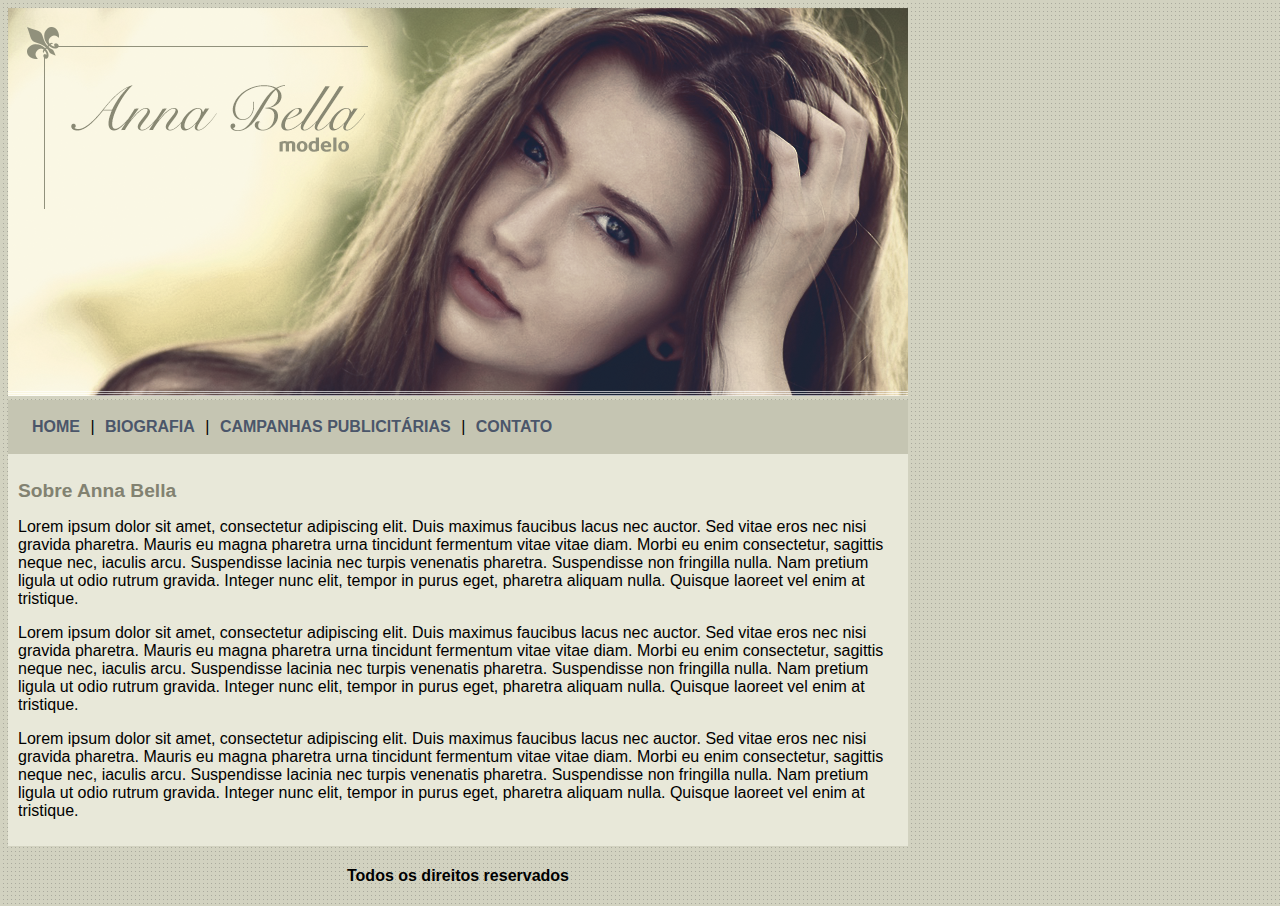
<file: index.html>
<!DOCTYPE html>
<html>
	<head>
		<title>Anna Bella - Página principal</title>
		<meta charset="utf-8">
		<link rel="stylesheet" type="text/css" href="estilos.css">
	</head>
	<body>

		<div>

			<img src="imagens/capa.png">

			<div id="menu">
				
				<a href="index.html">HOME</a> | 
				<a href="biografia.html">BIOGRAFIA</a> |
				<a href="campanhas-publicitarias.html">CAMPANHAS PUBLICITÁRIAS</a> |
				<a href="contato.html">CONTATO</a>

			</div>

		</div>

		<div id="sobre">
			
			<h2>Sobre Anna Bella</h2>

			<p>
				Lorem ipsum dolor sit amet, consectetur adipiscing elit. Duis maximus faucibus lacus nec auctor. Sed vitae eros nec nisi gravida pharetra. Mauris eu magna pharetra urna tincidunt fermentum vitae vitae diam. Morbi eu enim consectetur, sagittis neque nec, iaculis arcu. Suspendisse lacinia nec turpis venenatis pharetra. Suspendisse non fringilla nulla. Nam pretium ligula ut odio rutrum gravida. Integer nunc elit, tempor in purus eget, pharetra aliquam nulla. Quisque laoreet vel enim at tristique.
			</p>

			<p>
				Lorem ipsum dolor sit amet, consectetur adipiscing elit. Duis maximus faucibus lacus nec auctor. Sed vitae eros nec nisi gravida pharetra. Mauris eu magna pharetra urna tincidunt fermentum vitae vitae diam. Morbi eu enim consectetur, sagittis neque nec, iaculis arcu. Suspendisse lacinia nec turpis venenatis pharetra. Suspendisse non fringilla nulla. Nam pretium ligula ut odio rutrum gravida. Integer nunc elit, tempor in purus eget, pharetra aliquam nulla. Quisque laoreet vel enim at tristique.

			<p>
				Lorem ipsum dolor sit amet, consectetur adipiscing elit. Duis maximus faucibus lacus nec auctor. Sed vitae eros nec nisi gravida pharetra. Mauris eu magna pharetra urna tincidunt fermentum vitae vitae diam. Morbi eu enim consectetur, sagittis neque nec, iaculis arcu. Suspendisse lacinia nec turpis venenatis pharetra. Suspendisse non fringilla nulla. Nam pretium ligula ut odio rutrum gravida. Integer nunc elit, tempor in purus eget, pharetra aliquam nulla. Quisque laoreet vel enim at tristique.
			</p>

		</div>

		<div class="rodape">

			<h4>Todos os direitos reservados</h4>
			
		</div>
		

	</body>
</html>
</file>
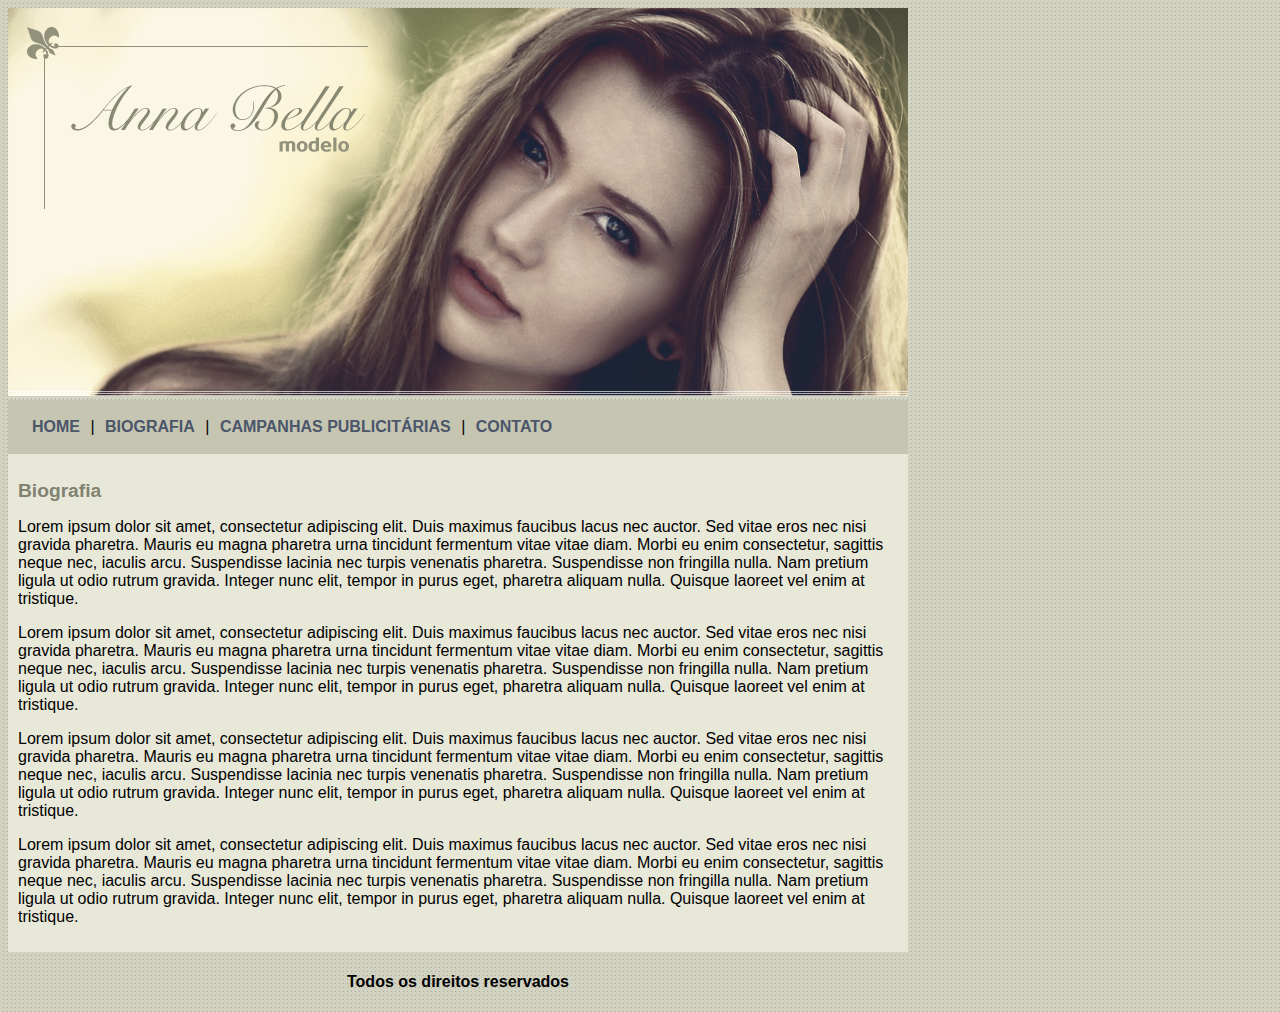
<file: biografia.html>
<!DOCTYPE html>
<html>
	<head>
		<title>Anna Bella - Biografia</title>
		<meta charset="utf-8">
		<link rel="stylesheet" type="text/css" href="estilos.css">
	</head>
	<body>

		<div>

			<img src="imagens/capa.png">

			<div id="menu">
				
				<a href="index.html">HOME</a> | 
				<a href="biografia.html">BIOGRAFIA</a> |
				<a href="campanhas-publicitarias.html">CAMPANHAS PUBLICITÁRIAS</a> |
				<a href="contato.html">CONTATO</a>

			</div>

		</div>

		<div id="sobre">
			
			<h2 class="titulo">Biografia</h2>

			<p>
				Lorem ipsum dolor sit amet, consectetur adipiscing elit. Duis maximus faucibus lacus nec auctor. Sed vitae eros nec nisi gravida pharetra. Mauris eu magna pharetra urna tincidunt fermentum vitae vitae diam. Morbi eu enim consectetur, sagittis neque nec, iaculis arcu. Suspendisse lacinia nec turpis venenatis pharetra. Suspendisse non fringilla nulla. Nam pretium ligula ut odio rutrum gravida. Integer nunc elit, tempor in purus eget, pharetra aliquam nulla. Quisque laoreet vel enim at tristique.
			</p>

			<p>
				Lorem ipsum dolor sit amet, consectetur adipiscing elit. Duis maximus faucibus lacus nec auctor. Sed vitae eros nec nisi gravida pharetra. Mauris eu magna pharetra urna tincidunt fermentum vitae vitae diam. Morbi eu enim consectetur, sagittis neque nec, iaculis arcu. Suspendisse lacinia nec turpis venenatis pharetra. Suspendisse non fringilla nulla. Nam pretium ligula ut odio rutrum gravida. Integer nunc elit, tempor in purus eget, pharetra aliquam nulla. Quisque laoreet vel enim at tristique.

			<p>
				Lorem ipsum dolor sit amet, consectetur adipiscing elit. Duis maximus faucibus lacus nec auctor. Sed vitae eros nec nisi gravida pharetra. Mauris eu magna pharetra urna tincidunt fermentum vitae vitae diam. Morbi eu enim consectetur, sagittis neque nec, iaculis arcu. Suspendisse lacinia nec turpis venenatis pharetra. Suspendisse non fringilla nulla. Nam pretium ligula ut odio rutrum gravida. Integer nunc elit, tempor in purus eget, pharetra aliquam nulla. Quisque laoreet vel enim at tristique.
			</p>

			<p>
				Lorem ipsum dolor sit amet, consectetur adipiscing elit. Duis maximus faucibus lacus nec auctor. Sed vitae eros nec nisi gravida pharetra. Mauris eu magna pharetra urna tincidunt fermentum vitae vitae diam. Morbi eu enim consectetur, sagittis neque nec, iaculis arcu. Suspendisse lacinia nec turpis venenatis pharetra. Suspendisse non fringilla nulla. Nam pretium ligula ut odio rutrum gravida. Integer nunc elit, tempor in purus eget, pharetra aliquam nulla. Quisque laoreet vel enim at tristique.
			</p>

		</div>

		<div class="rodape">

			<h4>Todos os direitos reservados</h4>
			
		</div>
		

	</body>
</html>
</file>
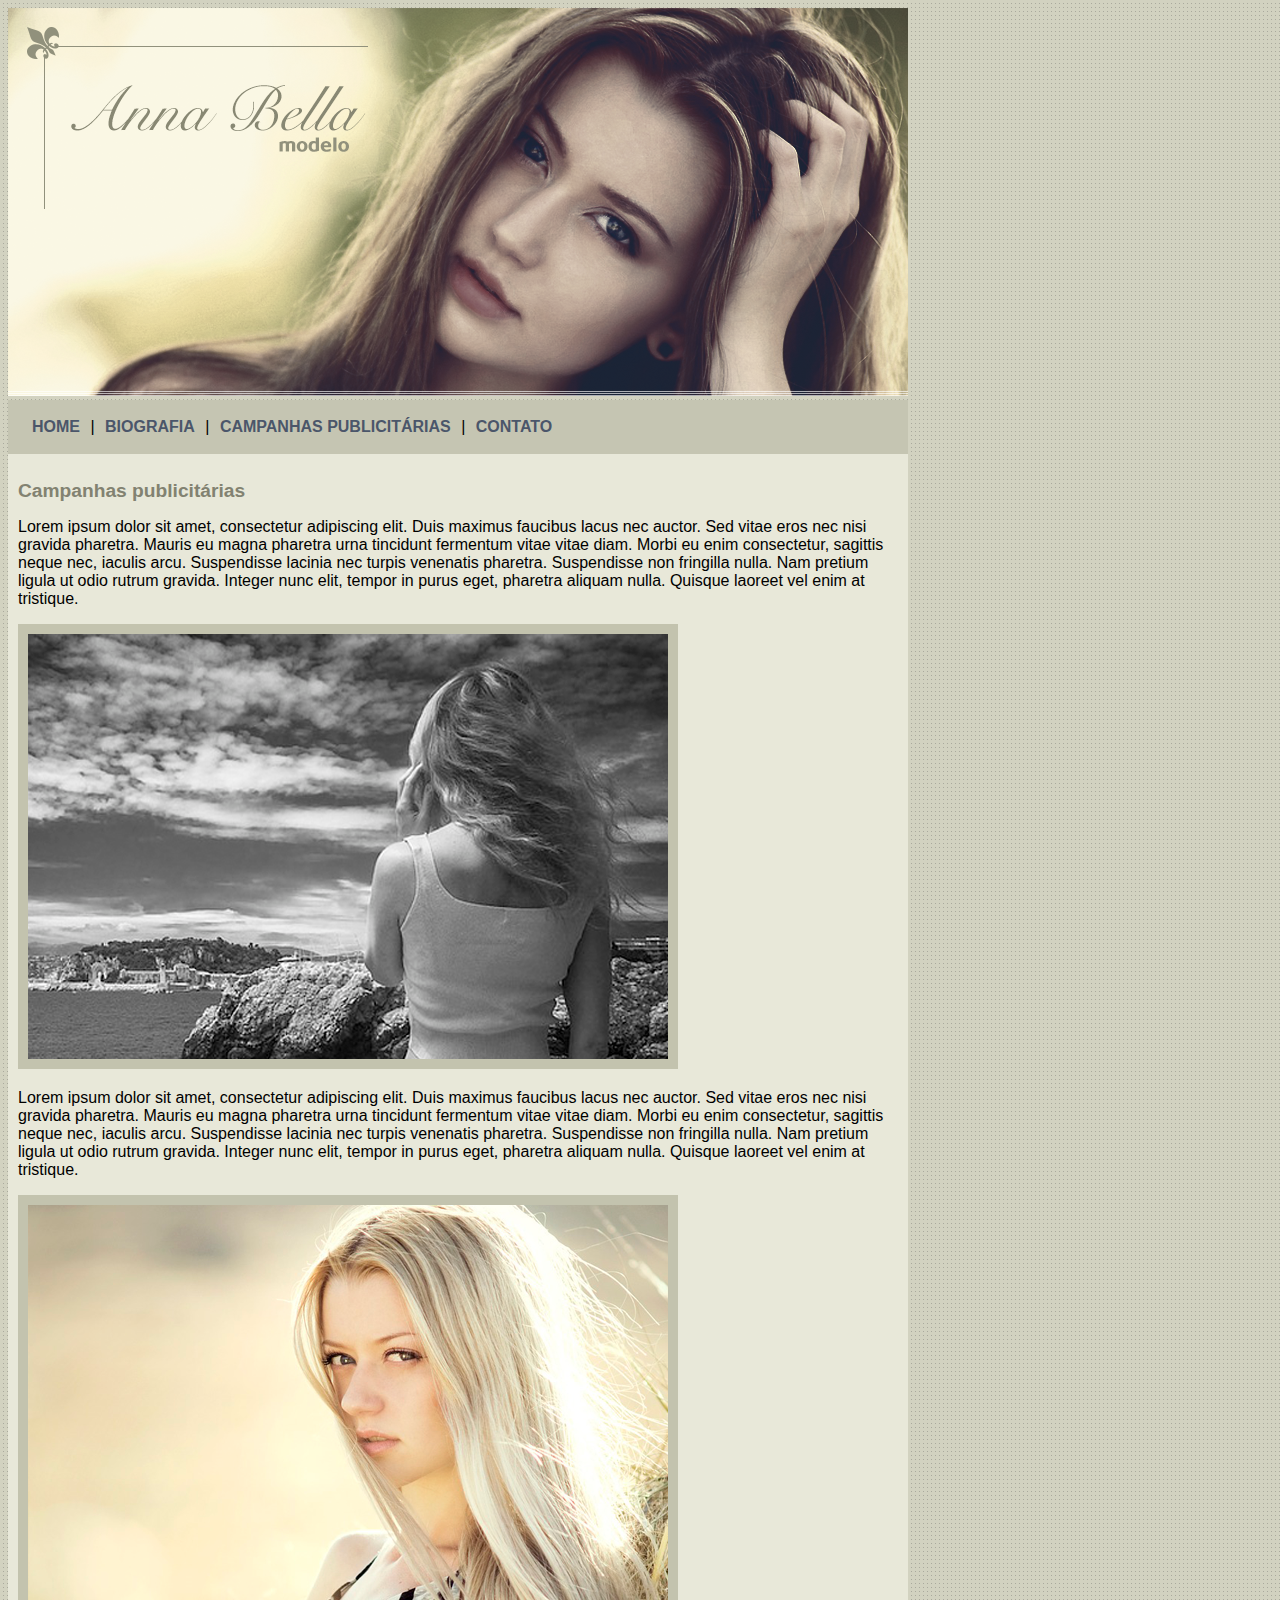
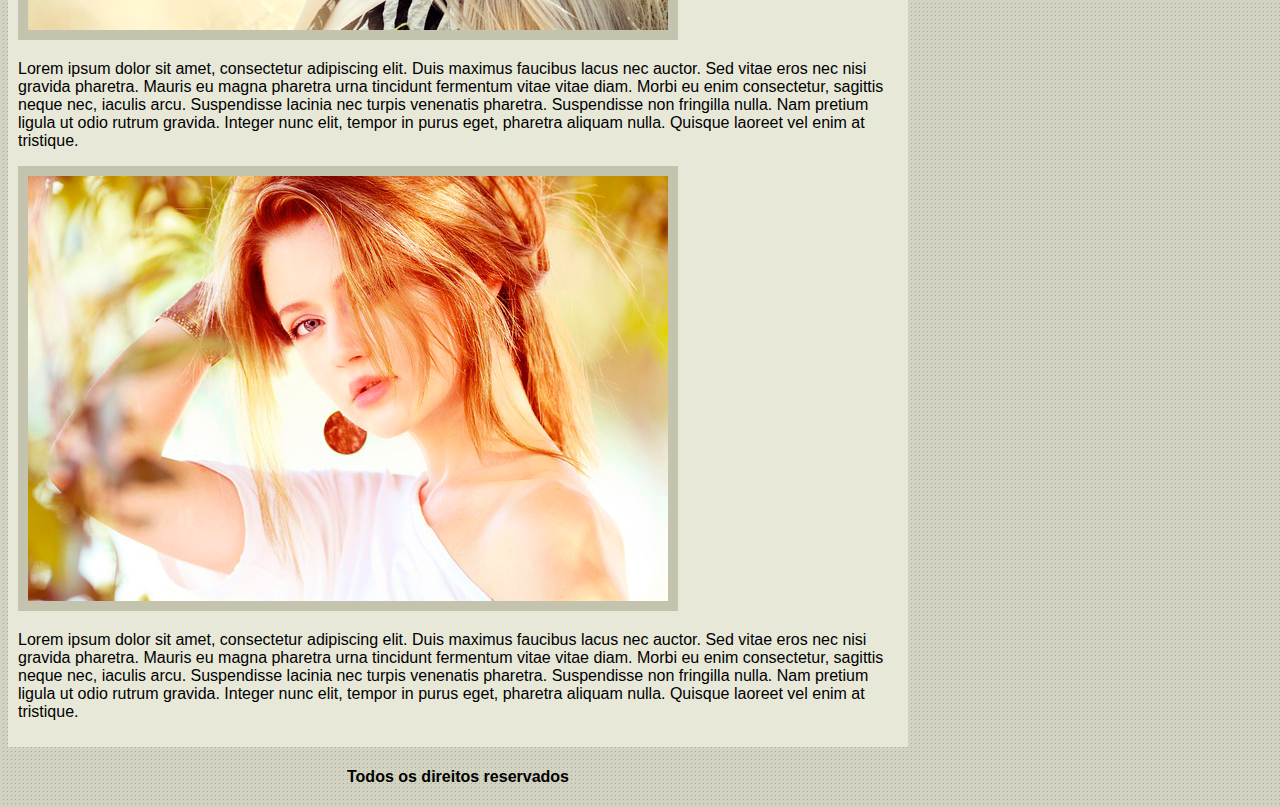
<file: campanhas-publicitarias.html>
<!DOCTYPE html>
<html>
	<head>
		<title>Anna Bella - Campanhas publicitárias</title>
		<meta charset="utf-8">
		<link rel="stylesheet" type="text/css" href="estilos.css">
	</head>
	<body>

		<div>

			<img src="imagens/capa.png">

			<div id="menu">
				
				<a href="index.html">HOME</a> | 
				<a href="biografia.html">BIOGRAFIA</a> |
				<a href="campanhas-publicitarias.html">CAMPANHAS PUBLICITÁRIAS</a> |
				<a href="contato.html">CONTATO</a>

			</div>

		</div>

		<div id="sobre">
			
			<h2>Campanhas publicitárias</h2>

			<p>
				Lorem ipsum dolor sit amet, consectetur adipiscing elit. Duis maximus faucibus lacus nec auctor. Sed vitae eros nec nisi gravida pharetra. Mauris eu magna pharetra urna tincidunt fermentum vitae vitae diam. Morbi eu enim consectetur, sagittis neque nec, iaculis arcu. Suspendisse lacinia nec turpis venenatis pharetra. Suspendisse non fringilla nulla. Nam pretium ligula ut odio rutrum gravida. Integer nunc elit, tempor in purus eget, pharetra aliquam nulla. Quisque laoreet vel enim at tristique.
			</p>

			
			<img src="imagens/foto1.png" class="imagens">

			<p>
				Lorem ipsum dolor sit amet, consectetur adipiscing elit. Duis maximus faucibus lacus nec auctor. Sed vitae eros nec nisi gravida pharetra. Mauris eu magna pharetra urna tincidunt fermentum vitae vitae diam. Morbi eu enim consectetur, sagittis neque nec, iaculis arcu. Suspendisse lacinia nec turpis venenatis pharetra. Suspendisse non fringilla nulla. Nam pretium ligula ut odio rutrum gravida. Integer nunc elit, tempor in purus eget, pharetra aliquam nulla. Quisque laoreet vel enim at tristique.
			</p>

			<img src="imagens/foto2.png" class="imagens">

			<p>
				Lorem ipsum dolor sit amet, consectetur adipiscing elit. Duis maximus faucibus lacus nec auctor. Sed vitae eros nec nisi gravida pharetra. Mauris eu magna pharetra urna tincidunt fermentum vitae vitae diam. Morbi eu enim consectetur, sagittis neque nec, iaculis arcu. Suspendisse lacinia nec turpis venenatis pharetra. Suspendisse non fringilla nulla. Nam pretium ligula ut odio rutrum gravida. Integer nunc elit, tempor in purus eget, pharetra aliquam nulla. Quisque laoreet vel enim at tristique.
			</p>

			<img src="imagens/foto3.png" class="imagens">

			<p>
				Lorem ipsum dolor sit amet, consectetur adipiscing elit. Duis maximus faucibus lacus nec auctor. Sed vitae eros nec nisi gravida pharetra. Mauris eu magna pharetra urna tincidunt fermentum vitae vitae diam. Morbi eu enim consectetur, sagittis neque nec, iaculis arcu. Suspendisse lacinia nec turpis venenatis pharetra. Suspendisse non fringilla nulla. Nam pretium ligula ut odio rutrum gravida. Integer nunc elit, tempor in purus eget, pharetra aliquam nulla. Quisque laoreet vel enim at tristique.
			</p>




		</div>

		<div class="rodape">

			<h4>Todos os direitos reservados</h4>
			
		</div>
		

	</body>
</html>
</file>
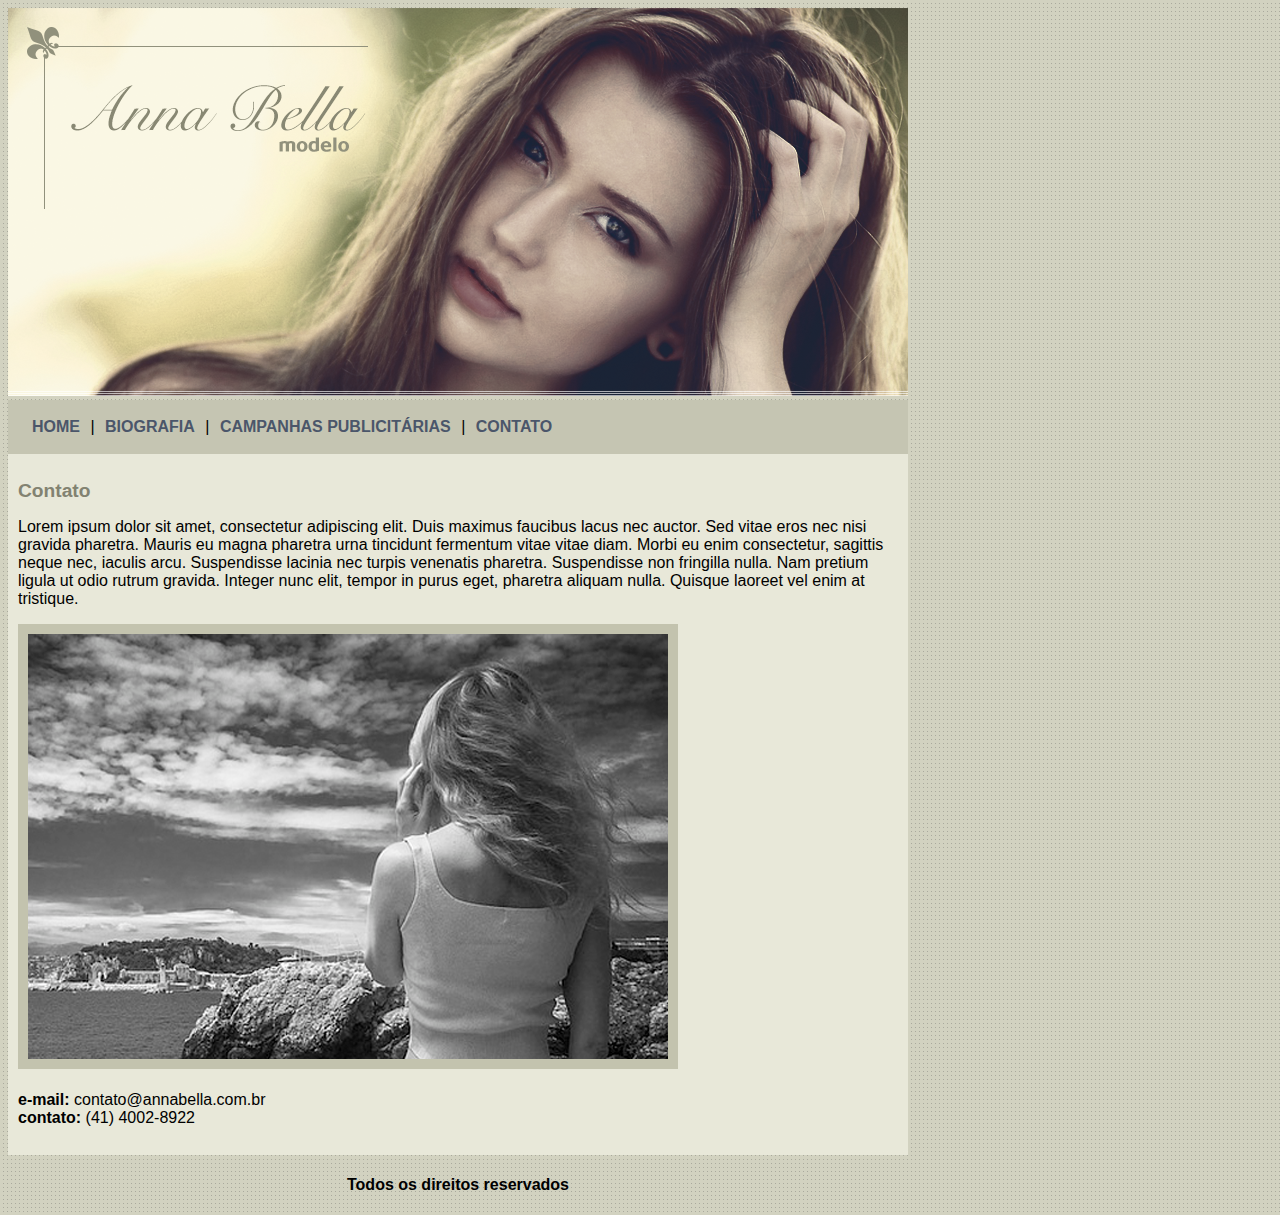
<file: contato.html>
<!DOCTYPE html>
<html>
	<head>
		<title>Anna Bella - Contato</title>
		<meta charset="utf-8">
		<link rel="stylesheet" type="text/css" href="estilos.css">
	</head>
	<body>

		<div>

			<img src="imagens/capa.png">

			<div id="menu">
				
				<a href="index.html">HOME</a> | 
				<a href="biografia.html">BIOGRAFIA</a> |
				<a href="campanhas-publicitarias.html">CAMPANHAS PUBLICITÁRIAS</a> |
				<a href="contato.html">CONTATO</a>

			</div>

		</div>

		<div id="sobre">
			
			<h2>Contato</h2>

			<p>
				Lorem ipsum dolor sit amet, consectetur adipiscing elit. Duis maximus faucibus lacus nec auctor. Sed vitae eros nec nisi gravida pharetra. Mauris eu magna pharetra urna tincidunt fermentum vitae vitae diam. Morbi eu enim consectetur, sagittis neque nec, iaculis arcu. Suspendisse lacinia nec turpis venenatis pharetra. Suspendisse non fringilla nulla. Nam pretium ligula ut odio rutrum gravida. Integer nunc elit, tempor in purus eget, pharetra aliquam nulla. Quisque laoreet vel enim at tristique.
			</p>

			
			<img src="imagens/foto1.png" class="imagens">

				<div>
					<br>
					<strong>e-mail:</strong> contato@annabella.com.br<br>
					<strong>contato:</strong> (41) 4002-8922<br><br>				

				</div>



		</div>

		<div class="rodape">

			<h4>Todos os direitos reservados</h4>
			
		</div>
		

	</body>
</html>
</file>
<file: estilos.css>
body {
	background: #d2d2c1 url('imagens/fundo.png');
	font: 16px Arial, Helvetica, sans-serif;
	width: 900px;
}	

#menu {
	background-color: #c5c5b2;
    padding: 18px;
}

#sobre {
	background: #e8e8d9;
	padding: 10px;

}

.rodape {
	text-align: center;
}

.imagens{
	border: 10px solid #c3c3ae;
}

h2{
	color: #828271;
	font-size: 1.2em;
}

a {
	color: #4b566a;
	font-weight: bold;
	text-decoration: none;
	padding: 6px;
}
</file>
